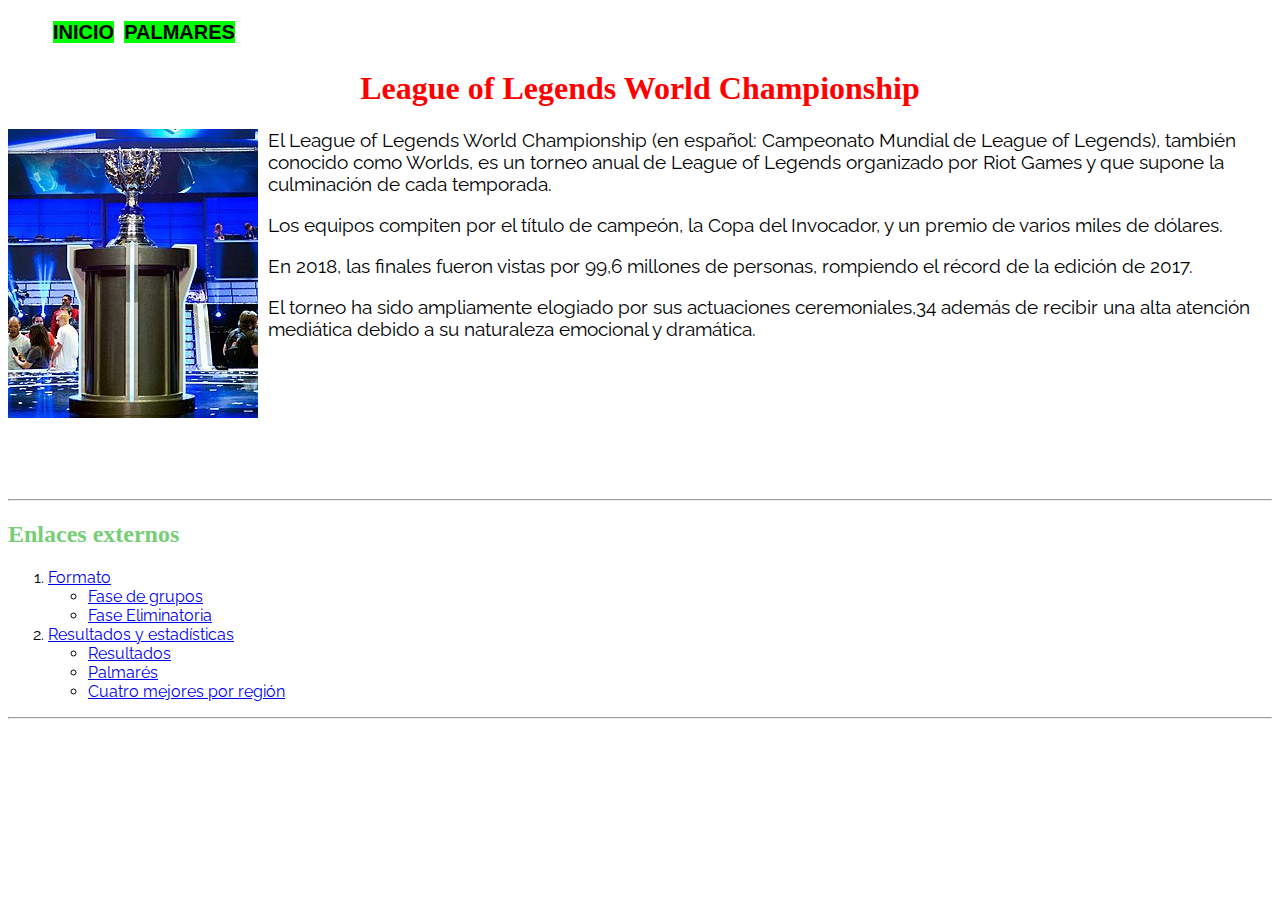
<file: index.html>
<!DOCTYPE html>
<html lang="en">
<head>
    <meta charset="UTF-8">
    <meta name="viewport" content="width=device-width, initial-scale=1.0">
    <title>index</title>
    <link rel="stylesheet" href="css/estiloexamen.css">
</head>
<link rel="preconnect" href="https://fonts.googleapis.com">
<link rel="preconnect" href="https://fonts.gstatic.com" crossorigin>
<link href="https://fonts.googleapis.com/css2?family=Raleway:ital,wght@0,100..900;1,100..900&display=swap" rel="stylesheet">
<body>
    <div>
        <nav>
            <ul id="menuSuperior">
                <li><a href="#"><strong>INICIO</strong></a></li>
                <li><a href="html/palmares.html"><strong>PALMARES</strong></a></li>
            </ul>
        </nav>
    </div>
    <div>
        <h1 id="tituloLeague">League of Legends World Championship</h1>
        <img id="imgLeague" src="imagenes/trofeoleagueoflegends.jpg" alt="Trofeo de Torneo de League of Legends">
        <p id="texto1">El League of Legends World Championship (en español: Campeonato Mundial de League of Legends), también conocido como Worlds, es un torneo anual de League of Legends organizado por Riot Games y que supone la culminación de cada temporada.</p>
        <p id="texto2">Los equipos compiten por el título de campeón, la Copa del Invocador, y un premio de varios miles de dólares.</p>
        <p id="texto3">En 2018, las finales fueron vistas por 99,6 millones de personas, rompiendo el récord de la edición de 2017.</p>
        <p id="texto4">El torneo ha sido ampliamente elogiado por sus actuaciones ceremoniales,3​4​ además de recibir una alta atención mediática debido a su naturaleza emocional y dramática.</p>
    </div>
    <hr id="linia">
    <div>
        <h2 id="tituloEnlaces">Enlaces externos</h2>
        <nav>
            <ol id="menuEnlaces">
                <li><a target="_blank" href="https://es.wikipedia.org/wiki/Campeonato_Mundial_de_League_of_Legends#Formato">Formato</a></li>
                <ul>
                    <li><a target="_blank" href="https://es.wikipedia.org/wiki/Campeonato_Mundial_de_League_of_Legends#Fase_de_grupos">Fase de grupos</a></li>
                    <li><a target="_blank" href="https://es.wikipedia.org/wiki/League_of_Legends_World_Championship#Fase_Eliminatoria">Fase Eliminatoria</a></li>
                </ul>
                <li><a target="_blank" href="https://es.wikipedia.org/wiki/League_of_Legends_World_Championship#Resultados_y_estad%C3%ADsticas">Resultados y estadísticas</a></li>
                <ul>
                    <li><a target="_blank" href="https://es.wikipedia.org/wiki/League_of_Legends_World_Championship#Resultados">Resultados</a></li>
                    <li><a target="_blank" href="https://es.wikipedia.org/wiki/League_of_Legends_World_Championship#Palmar%C3%A9s">Palmarés</a></li>
                    <li><a target="_blank" href="https://es.wikipedia.org/wiki/League_of_Legends_World_Championship#Cuatro_mejores_por_regi%C3%B3n">Cuatro mejores por región</a></li>
                </ul>
            </ol>
        </nav>
    </div>
    <hr>
</body>
</html>
</file>
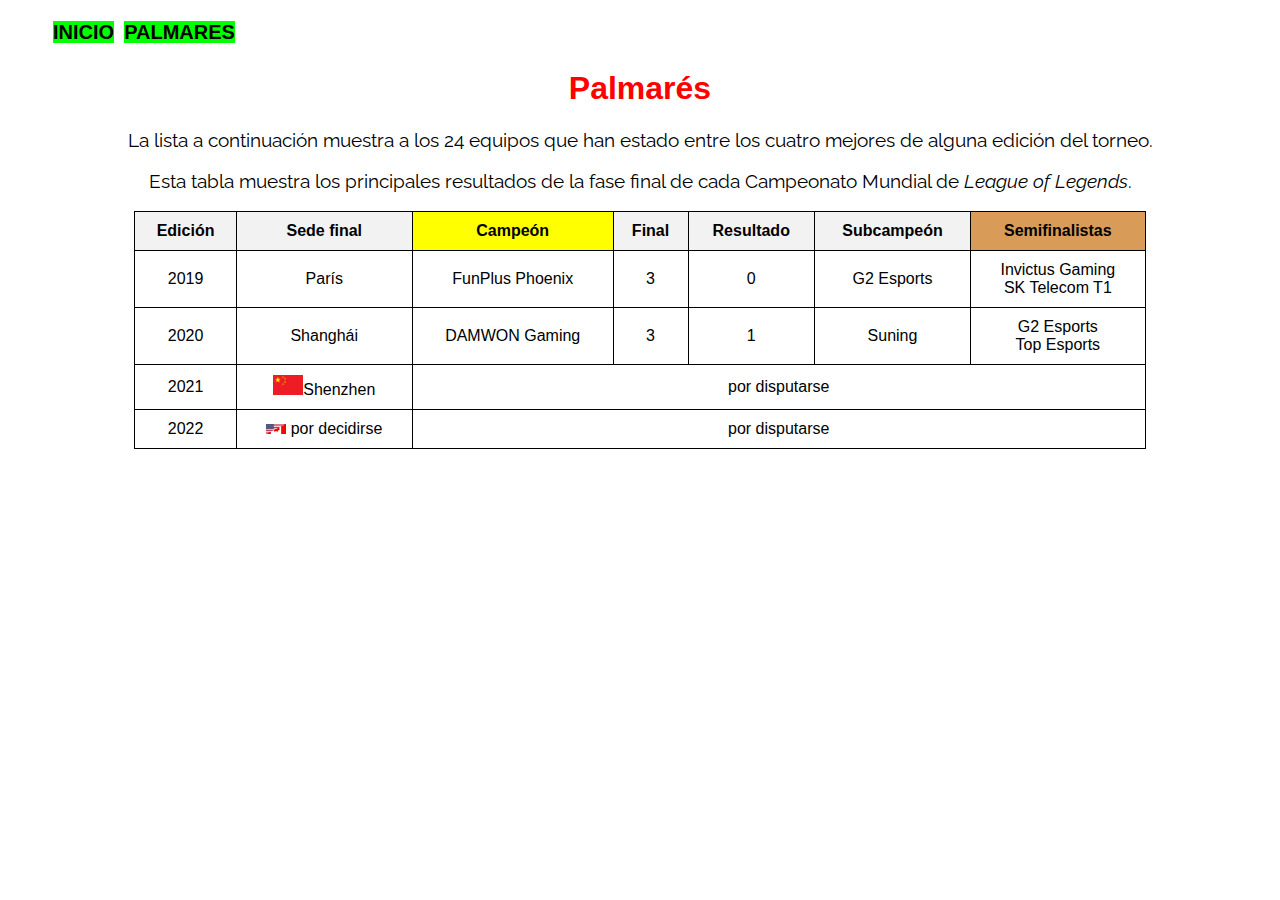
<file: html/palmares.html>
<!DOCTYPE html>
<html lang="en">
<head>
    <meta charset="UTF-8">
    <meta name="viewport" content="width=device-width, initial-scale=1.0">
    <title>Palmares</title>
    <link rel="stylesheet" href="../css/estiloexamen.css">
</head>
<link rel="preconnect" href="https://fonts.googleapis.com">
<link rel="preconnect" href="https://fonts.gstatic.com" crossorigin>
<link href="https://fonts.googleapis.com/css2?family=Raleway:ital,wght@0,100..900;1,100..900&display=swap" rel="stylesheet">
<body>
    <div>
        <nav>
            <ul id="menuSuperior">
                <li><a href="../index.html"><strong>INICIO</strong></a></li>
                <li><a href="#"><strong>PALMARES</strong></a></li>
            </ul>
        </nav>
    </div>
    <h1 id="tituloPalmares">Palmarés</h1>
    <p class="textoPalmares" style="text-align: center;">La lista a continuación muestra a los 24 equipos que han estado entre los cuatro mejores de alguna edición del torneo.</p>
    <p class="textoPalmares" style="text-align: center;">Esta tabla muestra los principales resultados de la fase final de cada Campeonato Mundial de <i>League of Legends</i>.</p>
    <table>
        <tr>
            <th>Edición</th>
            <th>Sede final</th>
            <th class="champion">Campeón</th>
            <th>Final</th>
            <th>Resultado</th>
            <th>Subcampeón</th>
            <th class="semifinalists">Semifinalistas</th>
        </tr>
        <tr>
            <td>2019</td>
            <td>París</td>
            <td>FunPlus Phoenix</td>
            <td>3</td>
            <td>0</td>
            <td>G2 Esports</td>
            <td>Invictus Gaming<br>SK Telecom T1</td>
        </tr>
        <tr>
            <td>2020</td>
            <td>Shanghái</td>
            <td>DAMWON Gaming</td>
            <td>3</td>
            <td>1</td>
            <td>Suning</td>
            <td>G2 Esports<br>Top Esports</td>
        </tr>
        <tr>
            <td>2021</td>
            <td> <img id="Shenzen" src="../imagenes/shenzen.png" alt="Shenzen">Shenzhen</td>
            <td colspan="5">por disputarse</td>
        </tr>
        <tr>
            <td>2022</td>
            <td><img src="../imagenes/canada_america.png" alt="Canada Flag" width="20"> por decidirse</td>
            <td colspan="5">por disputarse</td>
        </tr>
    </table>
</body>
</html>
</file>
<file: css/estiloexamen.css>
#menuSuperior{
    display: flex;
    justify-content: left;
}

#menuSuperior li{
    list-style-type: none;
    margin: 5px;
}

#menuSuperior a{
    text-decoration: none;
    color: black;
    background-color:lime;
    font-family: Arial, Helvetica, sans-serif ;
    font-size: 20px;
}

#tituloLeague{
    color: red;
    font-family: 'Comic Sans MS'
}

#imgLeague{
    width: 250px;
    float: left;
    margin-right: 10px;
    max-width: 45%;
    height: auto;
}

#texto1{
    font-family: "Raleway", sans-serif;
    font-size: 19px;
    
}

#texto2{
    font-family: "Raleway", sans-serif;
    font-size: 19px;
}

#texto3{
    font-family: "Raleway", sans-serif;
    font-size: 19px;
}

#texto4{
    font-family: "Raleway", sans-serif;
    font-size: 19px;
    padding-bottom: 140px
}

#tituloEnlaces{
    color:rgb(118, 206, 118) ;
    font-family: 'Comic Sans MS';
}

#menuEnlaces{
    font-family: "Raleway", sans-serif;;
}

#tituloPalmares{
    color: red
}

body {
    font-family: Arial, sans-serif;
}

h1 {
    color: red;
    text-align: center;
}

table {
    width: 80%;
    margin: 0 auto;
    border-collapse: collapse;
}

th, td {
    border: 1px solid #000;
    padding: 10px;
    text-align: center;
}

th {
    background-color: #f2f2f2;
}

.champion {
    background-color: yellow;
}

.semifinalists {
    background-color: #d89c58;
}

#Shenzen{
    width: 30px;
}

.textoPalmares{
    font-family: "Raleway", sans-serif;
    font-size: 19px
}

#tituloPalmares{
    font-family: Arial, sans-serif;
}
</file>
